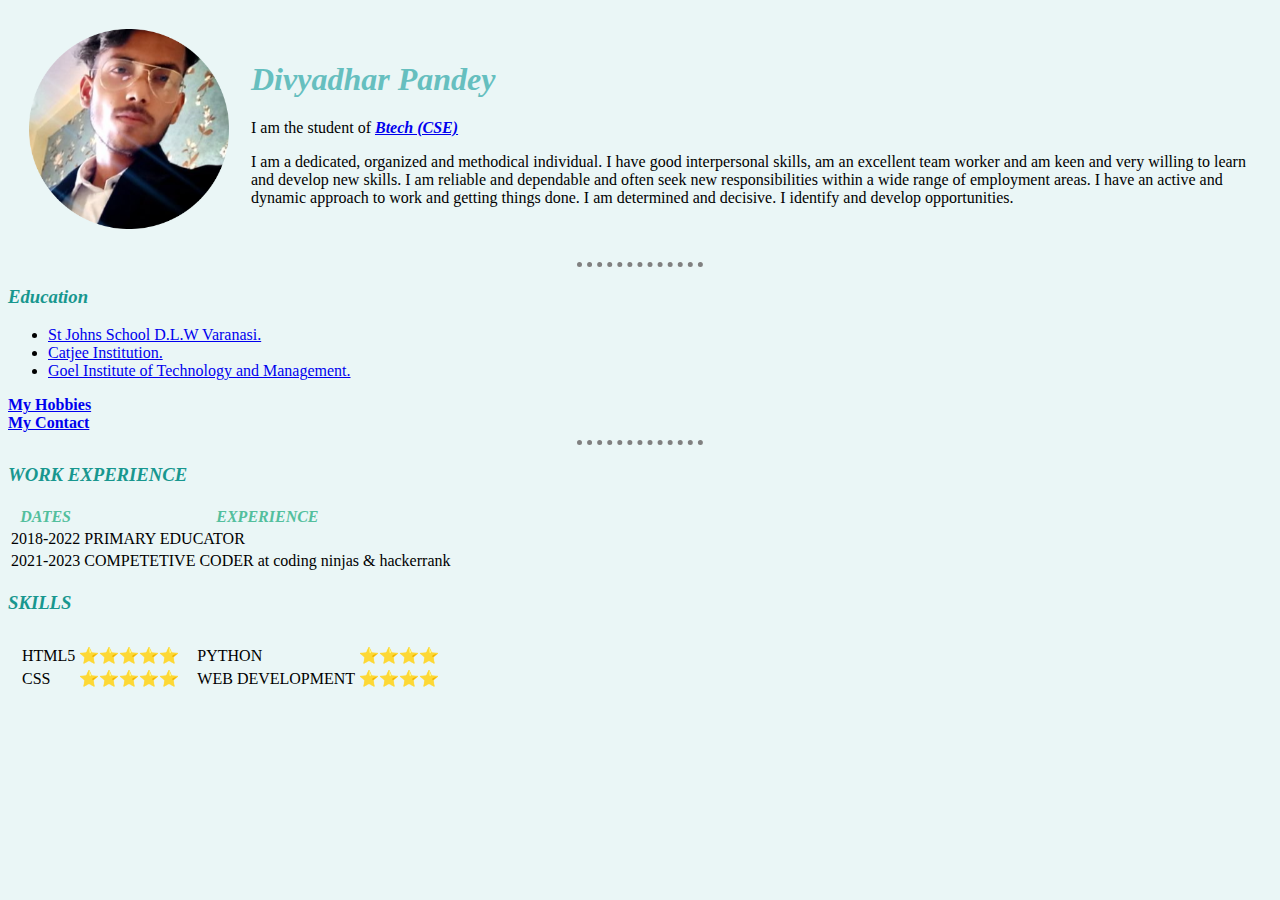
<file: index.html>
<!DOCTYPE html>
<html>
<head>
    <meta charset="UTF-8">
    
    <title>Divyadhar pandey's personal site</title>
    <link rel="stylesheet" href="style.css">


</head>
<body>
    <table cellspacing="20">
        <tr>
            <td><img src="profile.png.png"><br></td>
            <td><h1>Divyadhar Pandey</h1>
                <p>I am the student of <em><strong><a href="https://www.bing.com/search?q=What%20is%20BTech%20CSE%3F">Btech (CSE)</a> </strong></em></p>
                <p>I am a dedicated, organized and methodical individual. I have good interpersonal skills, am an excellent team worker and am keen and very willing to learn and develop new skills. I am reliable and dependable and often seek new responsibilities within a wide range of employment areas. I have an active and dynamic approach to work and getting things done. I am determined and decisive. I identify and develop opportunities.</p>
                </td>
        </tr>
    </table>
    <hr>
    
    
    <h3>Education</h3>
    <ul>
        <li><a href="http://stjohnsblw.com/">St Johns School D.L.W Varanasi.</a> </li>
        <li><a href="https://www.catjee.in/"> Catjee Institution.</a></li>
        <li><a href="https://gitm.goel.edu.in/">Goel Institute of Technology and Management.</a></li>
    </ul>
    <a href="My Hobbies.html"><strong>My Hobbies</strong></a>
    <br>
    <a href="Contact Details.html"><strong>My Contact</strong></a><hr>
    <h3>WORK EXPERIENCE</h3>
    <table>
        <thead>
            <tr>
                <th>DATES</th>
                <th>EXPERIENCE</th>
            </tr>
            
        </thead>
        <tbody>
            <tr>
                <td>2018-2022</td>
                <td>PRIMARY EDUCATOR</td>
            </tr>
            <tr>
                <td>2021-2023</td>
                <td>COMPETETIVE CODER at coding ninjas & hackerrank</td>
            </tr>
        </tbody>
    </table>
    <h3>SKILLS</h3>
    <table cellspacing="10">
        <tr>
            <td><table>
                <tr>
                    <td>HTML5</td>
                    <td>⭐⭐⭐⭐⭐</td>
                    
                </tr>
                <tr>
                    <td>CSS </td>
                    <td>⭐⭐⭐⭐⭐</td>
                </tr>
            </td></table>
            <td><table cellspasing="10"> 
                <tr>
                    <td>PYTHON</td>
                    <td>⭐⭐⭐⭐</td>
                </tr>
                <tr>
                    <td>WEB DEVELOPMENT</td>
                    <td>⭐⭐⭐⭐</td>
                </tr>
            </td></table>
                
        </tr>
    </table>
       
    
    
    

</body>
</html>
</file>
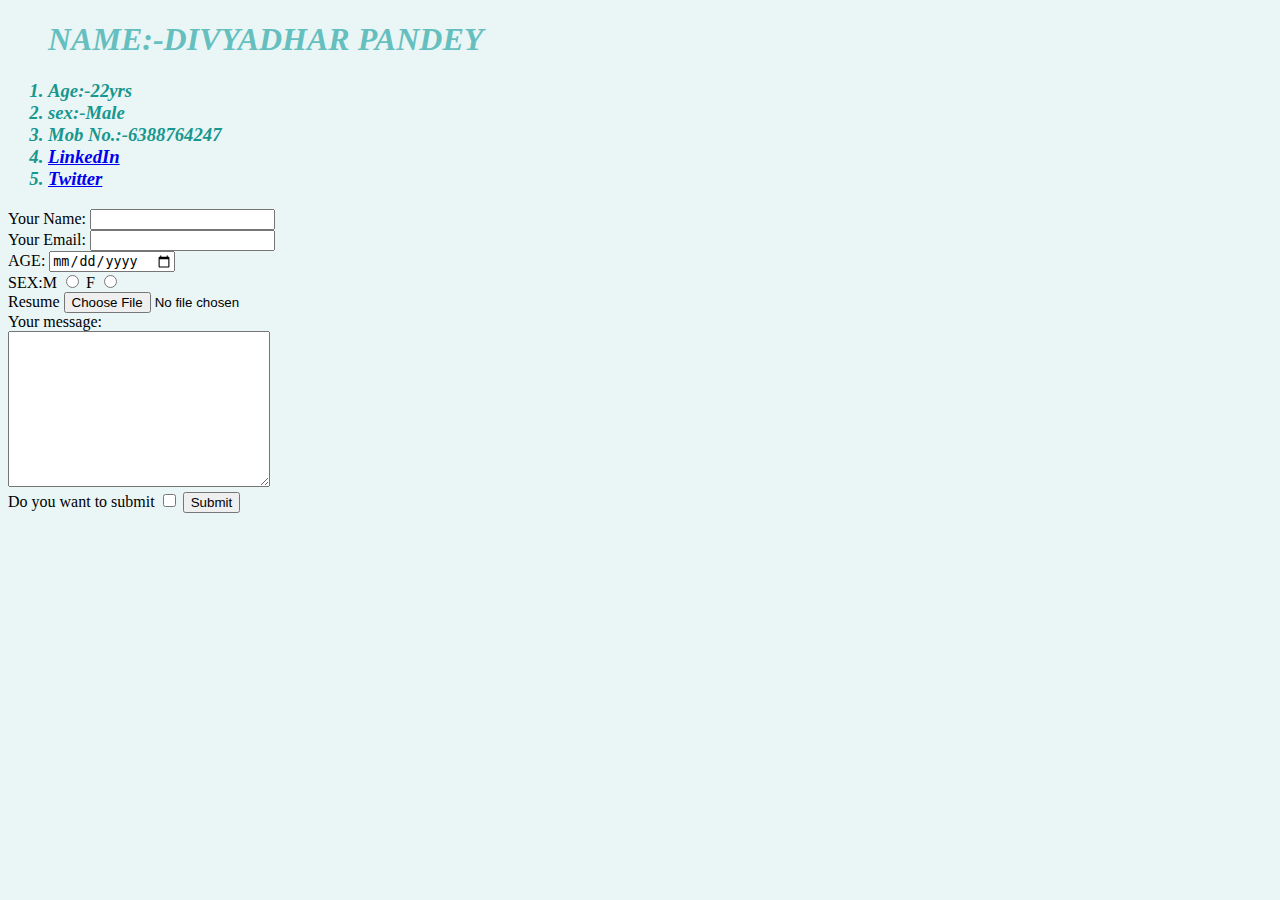
<file: Contact Details.html>
<!DOCTYPE html>
<html lang="en">
<head>
    <meta charset="UTF-8">
    
    <title>Contact</title>
    <link rel="stylesheet" href="style.css">
</head>
<body>
    <ol>
        <h1>NAME:-DIVYADHAR PANDEY</h1>
        <h3><li>Age:-22yrs</li>
        <li>sex:-Male</li>
        <li>Mob No.:-6388764247</li>
        <li><a href="https://www.linkedin.com/in/divyadhar-pandey-9144a9216">LinkedIn</a></li>
        <li><a href="https://twitter.com/DivyadharP?t=tsvijzh6K__Ww2RFT88mlQ&s=09">Twitter</a></li></h3>
    
    </ol>
    <form enctype="text/plain" action="mailto:pandeydivyadhar@gmail.com" method="post">
        <label>Your Name:</label>
            <input type="text" name="your name" value=""><br>
            <label>Your Email:</label>
            <input type="email"  name="Your email" value=""><br>
            <label>AGE:</label>
            <input type="date" name="Age" value=""><br>
        <label>SEX:M</label>
            <input type="radio"  value="">
            <label>F</label>
            <input type="radio"  value=""><br>
            <label>Resume</label>
            <input type="file" name="file" value=""><br>
            <label>Your message:</label><br>
            <textarea name="Your name" rows="10" cols="30"></textarea><br>
            <label>Do you want to submit</label>
            <input type="checkbox"  name="" value="">
            <input type="submit" name="">
        
    </form>
</body>
</html>
</file>
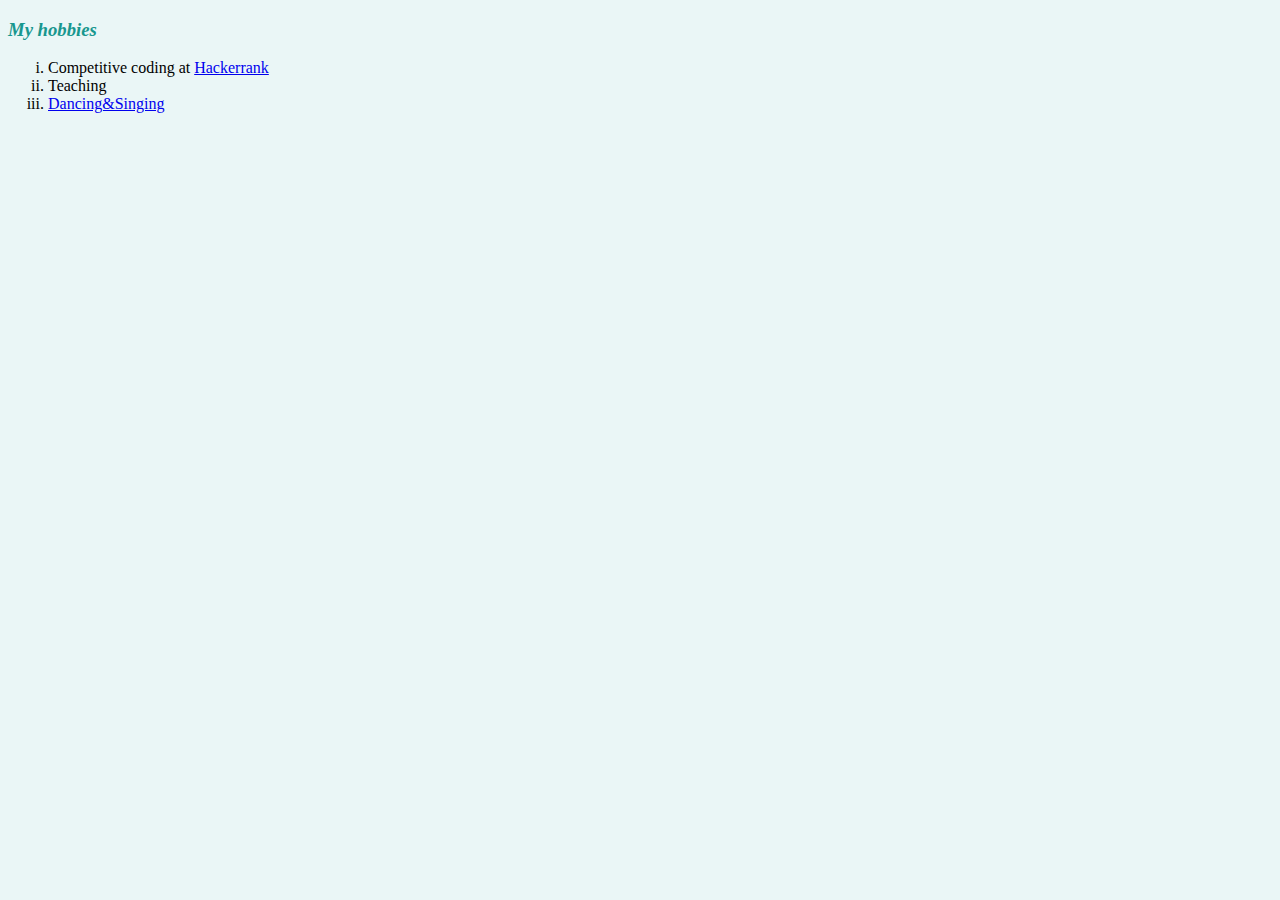
<file: My Hobbies.html>
<!DOCTYPE html>
<html lang="en">
<head>
    <meta charset="UTF-8">
    
    <title>My Hobiies</title>
    <link rel="stylesheet" href="style.css">
</head>
<body> 
    <h3>My hobbies</h3>
    <ol type="i">
        <li>Competitive coding at <a href="https://www.hackerrank.com">Hackerrank</a></li>
        <li>Teaching</li>
        <li><a href="https://www.instagram.com/p/B2Bl667lu1T0zCGY7PRc-BUEmA3Ft_N1MOTHsQ0/?igshid=YmMyMTA2M2Y=">Dancing&Singing</a></li> 
    </ol>
    
</body>
</html>
</file>
<file: style.css>
body {background-color: #EAF6F6;}
    
    hr{border-style: none;
    border-top-style: dotted;
    border-width: 5px;
    border-color: grey;
    width: 10%;}
    img {height: 200px;
    }
    h3 {color: #18978F;
    font-style:oblique;}
    h1{color: #66BFBF;
    font-style: italic;}
    th{color: #53BF9D;
        font-style:italic;}
</file>
